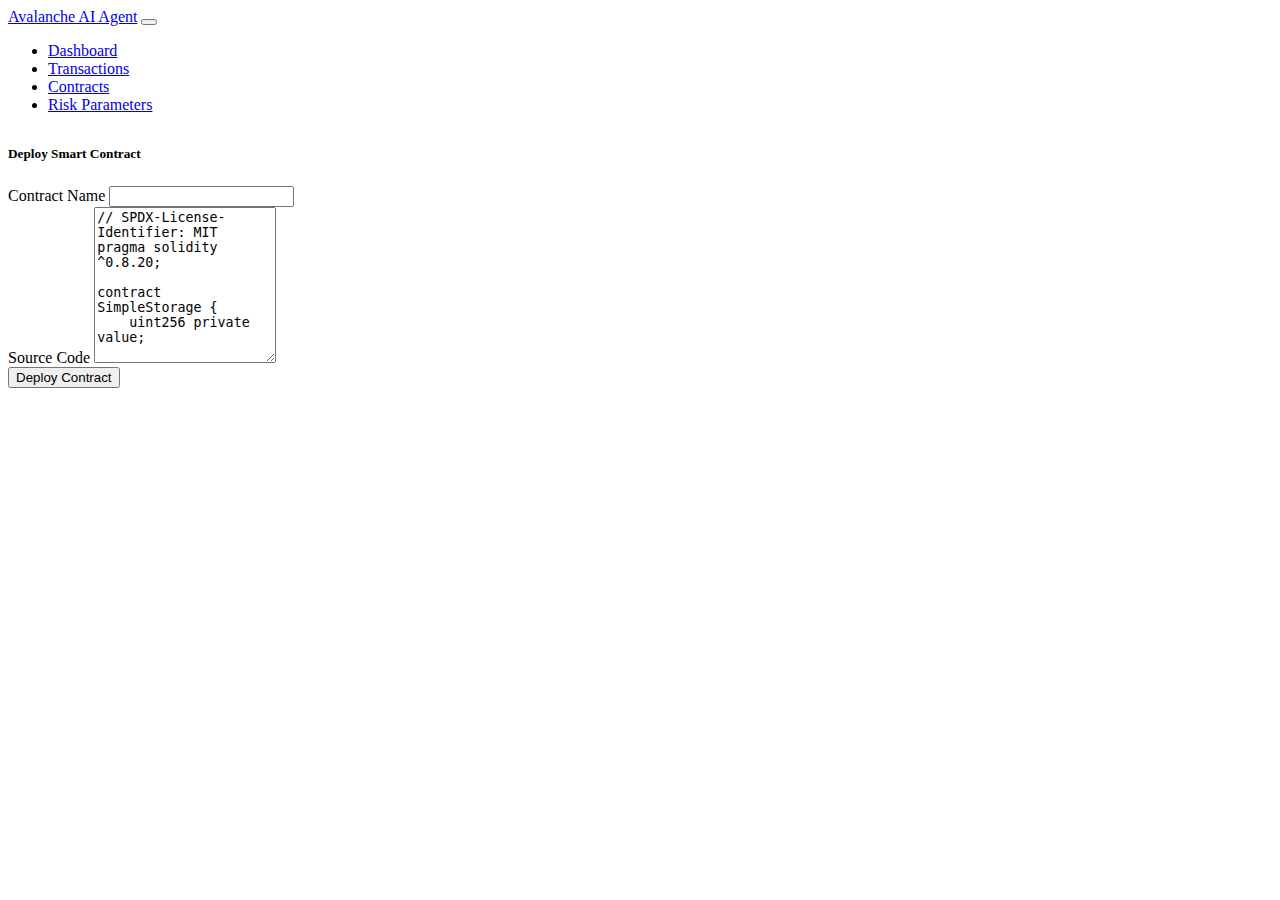
<file: templates/contracts.html>
<!DOCTYPE html>
<html lang="en" data-bs-theme="dark">
<head>
    <meta charset="UTF-8">
    <meta name="viewport" content="width=device-width, initial-scale=1.0">
    <title>Smart Contracts - Avalanche AI Agent</title>
    <link href="https://cdn.replit.com/agent/bootstrap-agent-dark-theme.min.css" rel="stylesheet">
    <link href="/static/css/custom.css" rel="stylesheet">
</head>
<body>
    <nav class="navbar navbar-expand-lg navbar-dark bg-dark">
        <div class="container">
            <a class="navbar-brand" href="/">Avalanche AI Agent</a>
            <button class="navbar-toggler" type="button" data-bs-toggle="collapse" data-bs-target="#navbarNav">
                <span class="navbar-toggler-icon"></span>
            </button>
            <div class="collapse navbar-collapse" id="navbarNav">
                <ul class="navbar-nav">
                    <li class="nav-item">
                        <a class="nav-link" href="/">Dashboard</a>
                    </li>
                    <li class="nav-item">
                        <a class="nav-link" href="/transactions">Transactions</a>
                    </li>
                    <li class="nav-item">
                        <a class="nav-link active" href="/contracts">Contracts</a>
                    </li>
                    <li class="nav-item">
                        <a class="nav-link" href="/risk-parameters">Risk Parameters</a>
                    </li>
                </ul>
            </div>
        </div>
    </nav>

    <div class="container mt-4">
        <div class="row">
            <div class="col-12">
                <div class="card">
                    <div class="card-body">
                        <h5 class="card-title">Deploy Smart Contract</h5>
                        <form id="deployForm">
                            <div class="mb-3">
                                <label for="contractName" class="form-label">Contract Name</label>
                                <input type="text" class="form-control" id="contractName" required>
                            </div>
                            <div class="mb-3">
                                <label for="sourceCode" class="form-label">Source Code</label>
                                <textarea class="form-control" id="sourceCode" rows="10" required>// SPDX-License-Identifier: MIT
pragma solidity ^0.8.20;

contract SimpleStorage {
    uint256 private value;
    
    event ValueChanged(uint256 newValue);
    
    function setValue(uint256 newValue) public {
        value = newValue;
        emit ValueChanged(newValue);
    }
    
    function getValue() public view returns (uint256) {
        return value;
    }
}</textarea>
                            </div>
                            <button type="submit" class="btn btn-primary">Deploy Contract</button>
                        </form>
                        <div id="deploymentResult" class="mt-3"></div>
                    </div>
                </div>
            </div>
        </div>
    </div>

    <script src="https://cdn.jsdelivr.net/npm/bootstrap@5.1.3/dist/js/bootstrap.bundle.min.js"></script>
    <script>
        document.getElementById('deployForm').addEventListener('submit', async (e) => {
            e.preventDefault();
            const resultDiv = document.getElementById('deploymentResult');
            resultDiv.innerHTML = '<div class="alert alert-info">Compiling contract...</div>';
            
            try {
                // First compile the contract
                const compileResponse = await fetch('/api/contracts/compile', {
                    method: 'POST',
                    headers: { 'Content-Type': 'application/json' },
                    body: JSON.stringify({
                        source_code: document.getElementById('sourceCode').value,
                        contract_name: document.getElementById('contractName').value
                    })
                });
                
                if (!compileResponse.ok) throw new Error('Compilation failed');
                const compiled = await compileResponse.json();
                
                resultDiv.innerHTML = '<div class="alert alert-info">Deploying contract...</div>';
                
                // Then deploy the compiled contract
                const deployResponse = await fetch('/api/contracts/deploy', {
                    method: 'POST',
                    headers: { 'Content-Type': 'application/json' },
                    body: JSON.stringify({ compiled_contract: compiled })
                });
                
                if (!deployResponse.ok) throw new Error('Deployment failed');
                const deployment = await deployResponse.json();
                
                resultDiv.innerHTML = `
                    <div class="alert alert-success">
                        <h6>Contract Deployed Successfully!</h6>
                        <p>Contract Address: ${deployment.contract_address}</p>
                        <p>Transaction Hash: ${deployment.transaction_hash}</p>
                    </div>`;
                    
            } catch (error) {
                resultDiv.innerHTML = `
                    <div class="alert alert-danger">
                        <h6>Error</h6>
                        <p>${error.message}</p>
                    </div>`;
            }
        });
    </script>
</body>
</html>
</file>
<file: static/css/custom.css>
/* Custom styles */
.card {
    margin-bottom: 1.5rem;
}

.badge {
    font-size: 0.8rem;
    padding: 0.35em 0.65em;
}

#wallet-balance {
    font-size: 2.5rem;
    font-weight: bold;
    margin-bottom: 0;
    color: var(--bs-info);
}

.table {
    margin-bottom: 0;
}

.table td, .table th {
    vertical-align: middle;
}

.navbar {
    margin-bottom: 2rem;
}

.card-title {
    margin-bottom: 1.5rem;
}

#performanceChart {
    min-height: 300px;
}

.text-muted {
    font-size: 0.875rem;
}
</file>
